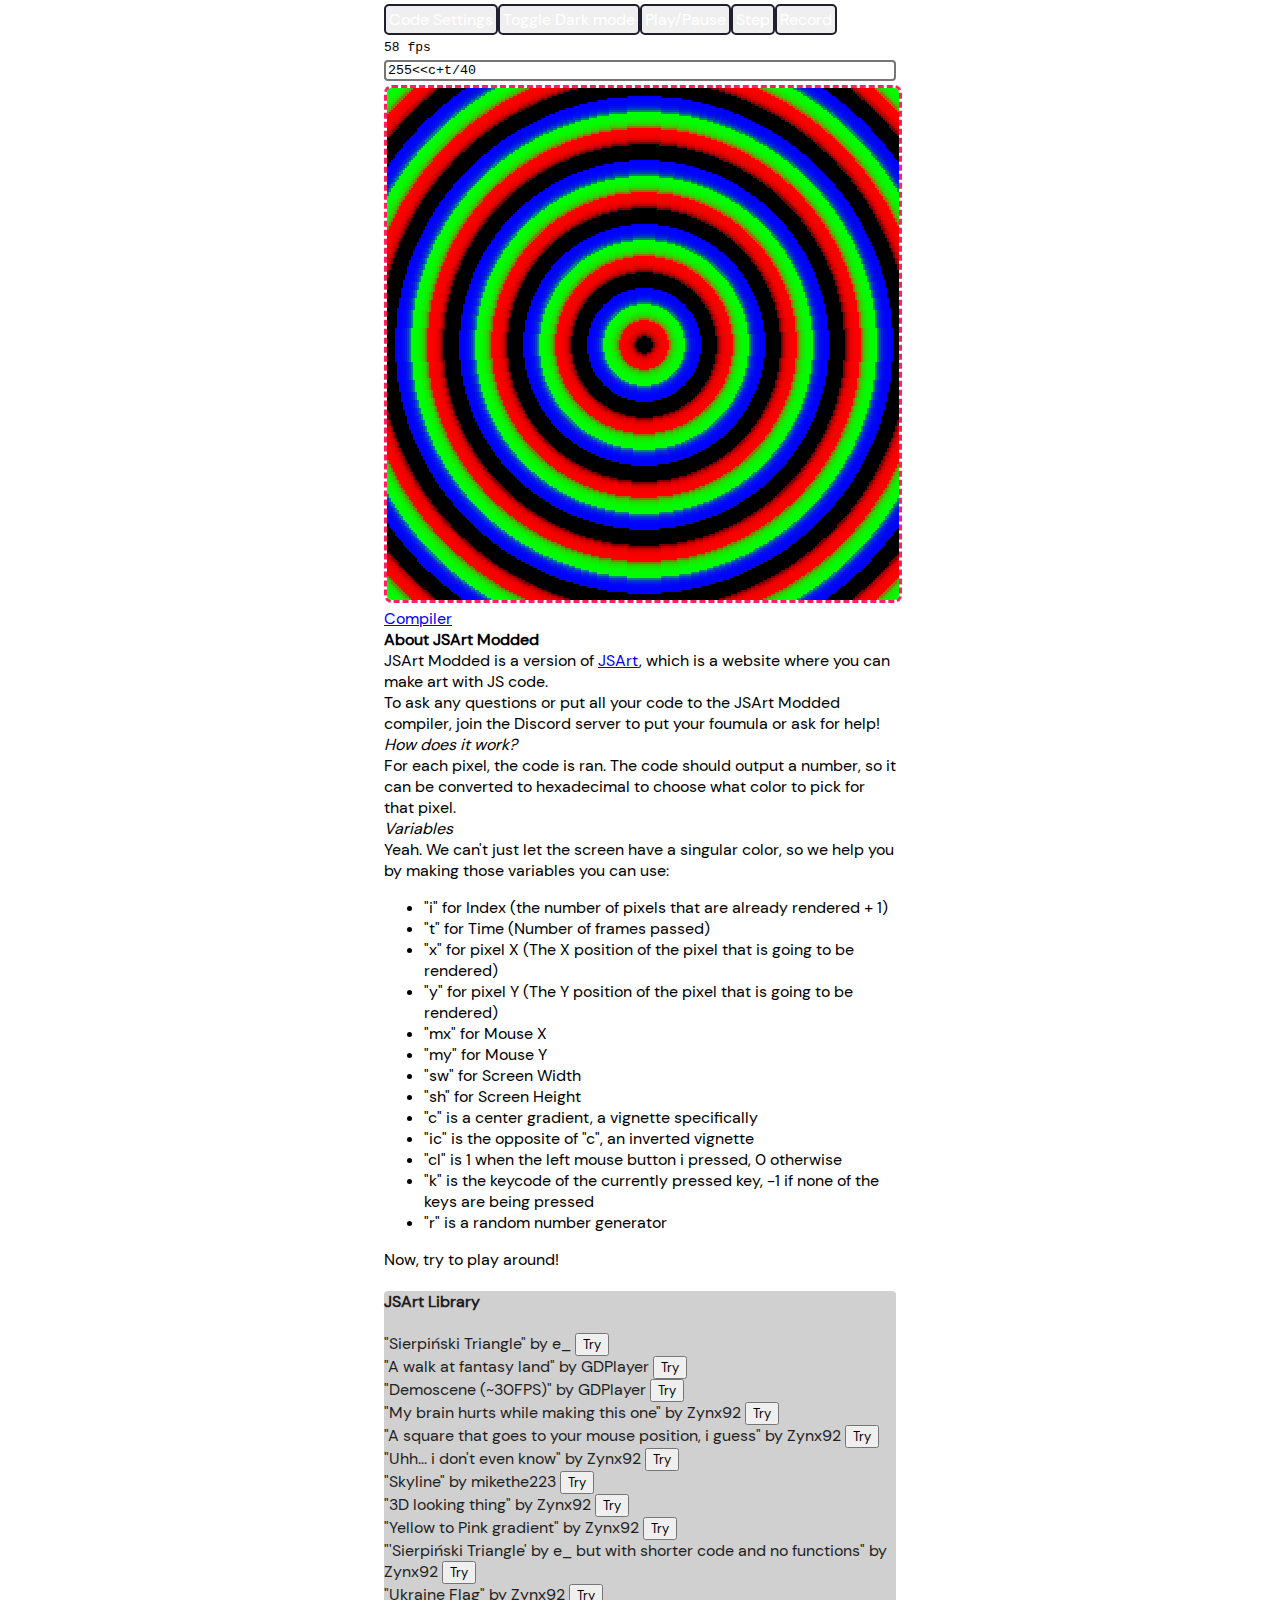
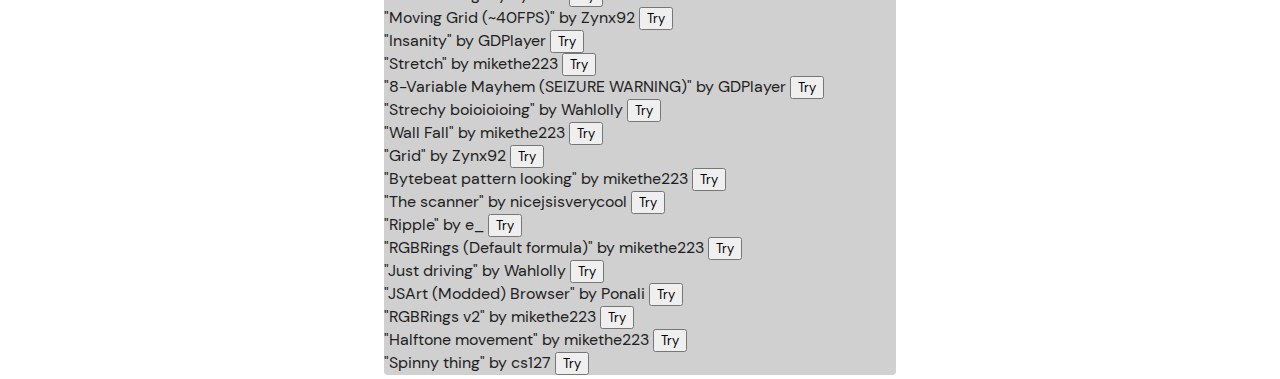
<file: index.html>
<!DOCTYPE html>
<html>
<!-- kill yourself replit -->
<head>
  <style>
    .le-button {
      color: white;
      display: flex;
      border: 2px solid #1f1f2e;
      padding: 3px 3px;
      font-size: 16px;
      border-radius: 5px;
    }
  </style>
  <meta charset="utf-8">
  <title>JSArt Modded</title>
  <link href="css/style.css" rel="stylesheet">
  <!-- 		<script> -->
  <!-- 			// let r = await fetch("https://jsam.codersquack.ml/static/lesus.json") -->
  <!-- 			// let susdata = await r.json() -->
  <!--  		</script>  -->
  <script src="/js/main.js"></script>
  <script src="/js/init.js"></script>
  <script src="/js/theme.js"></script>
  <script src="/js/record.js"></script>
  <link rel="icon" type="image/png" sizes="32x32" href="/favicon/favicon.ico">
  <link rel="manifest" href="/favicon/site.webmanifest">
</head>

<body>
    <div id="options" class="hidden">
      <label for="width">Width: <input id="width" type="number" value="256" class="text"></label>
      <label for="height">Height: <input id="height" type="number" value="256" class="text"></label>
      <label for="length" title="The amount of operands to include in the formula">Length: <input id="length"
          type="number" value="100" class="text"></label>
      <label for="operand-ratio"
        title="The probability that a variable (i or t) would be used instead of a number as an operand">Operand ratio:
        <input id="operand-ratio" type="range" min="0" max="1" step="0.01" value="0.5"></label>
      <label for="variable-ratio" title="The probability that i would be used over t">Variable ratio: <input
          id="variable-ratio" type="range" min="0" max="1" step="0.01" value="0.1"></label>
      <label for="bracket-chance" title="The probability that an expression would be enclosed in brackets">Bracket
        probability: <input id="bracket-chance" type="range" min="0" max="1" step="0.01" value="0.5"></label>
    </div>
    <div class="buttonstop">
      <button id="advanced" class="le-button">Code Settings</button><button id="dark" class="le-button">Toggle Dark
        mode</button>
      <!-- how do i make this less broken ;~; -->
      <button id="playBtn" class="le-button">Play/Pause</button><button id="stepBtn" class="le-button">Step</button>
    </div>
    <span id="fps"></span>
    <input id="formula" type="text" class="text">
  </center><canvas id="canvas" class="canvas"></canvas>
  <a href="/compiler/index.html" class="comptext">Compiler</a>
  <div id="about" class="desctext"><b>About JSArt Modded</b><br>JSArt Modded is a version of <a
      href="https://jsart.ponali.repl.co/">JSArt</a>, which is a website where you can make art with JS code.<br>To ask
    any questions or put all your code to the JSArt Modded compiler, join the Discord server to put your foumula or ask
    for help!<br><i>How does it work?</i><br>For each pixel, the code is ran. The code should output a number, so it can
    be converted to hexadecimal to choose what color to pick for that pixel.<br><i>Variables</i><br>Yeah. We can't just
    let the screen have a singular color, so we help you by making those variables you can use:<ul>
      <li>"i" for Index (the number of pixels that are already rendered + 1)</li>
      <li>"t" for Time (Number of frames passed)</li>
      <li>"x" for pixel X (The X position of the pixel that is going to be rendered)</li>
      <li>"y" for pixel Y (The Y position of the pixel that is going to be rendered)</li>
      <li>"mx" for Mouse X</li>
      <li>"my" for Mouse Y</li>
      <li>"sw" for Screen Width</li>
      <li>"sh" for Screen Height</li>
      <li>"c" is a center gradient, a vignette specifically</li>
      <li>"ic" is the opposite of "c", an inverted vignette</li>
      <li>"cl" is 1 when the left mouse button i pressed, 0 otherwise</li>
      <li>"k" is the keycode of the currently pressed key, -1 if none of the keys are being pressed</li>
      <li>"r" is a random number generator</li>
    </ul>Now, try to play around!</div><br>
  <div id="projects" class="projsbody"></div>
  </center>
</body>

</html>
</file>
<file: css/style.css>
body {
	width: 512px;
	margin: 4px auto;
	font-family: Arial;
}

label:not(#editor *) {
	display: block;
}

input[type="number"]:not(#editor *) {
	width: 48px;
}

#options {
	margin-bottom: 16px;
}
#options.hidden {
	display: none;
}

#advanced:not(#editor *) {
	box-align: center;
}

#formula:not(#editor *) {
	display: block;
	margin: 4px 0;
	width: 100%;
	box-sizing: border-box;
}

canvas {
	image-rendering: pixelated;
}
#projects:not(#editor *){
	background-color:#d0d0d0;
  color: #1f1f1f;
}
#fps:not(#editor *){
	font-family: monospace;
}
.dark:not(#editor *){
	background-color:#303030;
	color:white;
}
.dark *:not(font, font *){
	background-color:#404040 !important;
	color:white !important;
}

@font-face {
    font-family: 'Fredoka One';
    src:url('/font/fredoka_one.ttf') format('woff'),
        url('/font/fredoka_one.ttf') format('svg'),
        url('/font/fredoka_one.ttf'),
        url('/font/fredoka_one.ttf') format('embedded-opentype'); 
    font-weight: normal;
    font-style: normal;
}

*:not(input){font-family: 'Fredoka One';}
input:not(#editor *){font-family:monospace;}

.buttonstop {
  display: flex;
}

.canvas {
  border-style: dashed;
  border-color: #ff2162;
  border-radius: 4px;
}

.text {
  border-style: solid;
  border-radius: 4px;
}

.comptext {
  border-radius: 4px 4px 0px 0px;
}

.desctext {
  border-radius: 0px 4px 4px 4px;
}

.projsbody {
  border-radius: 4px;
}
</file>
